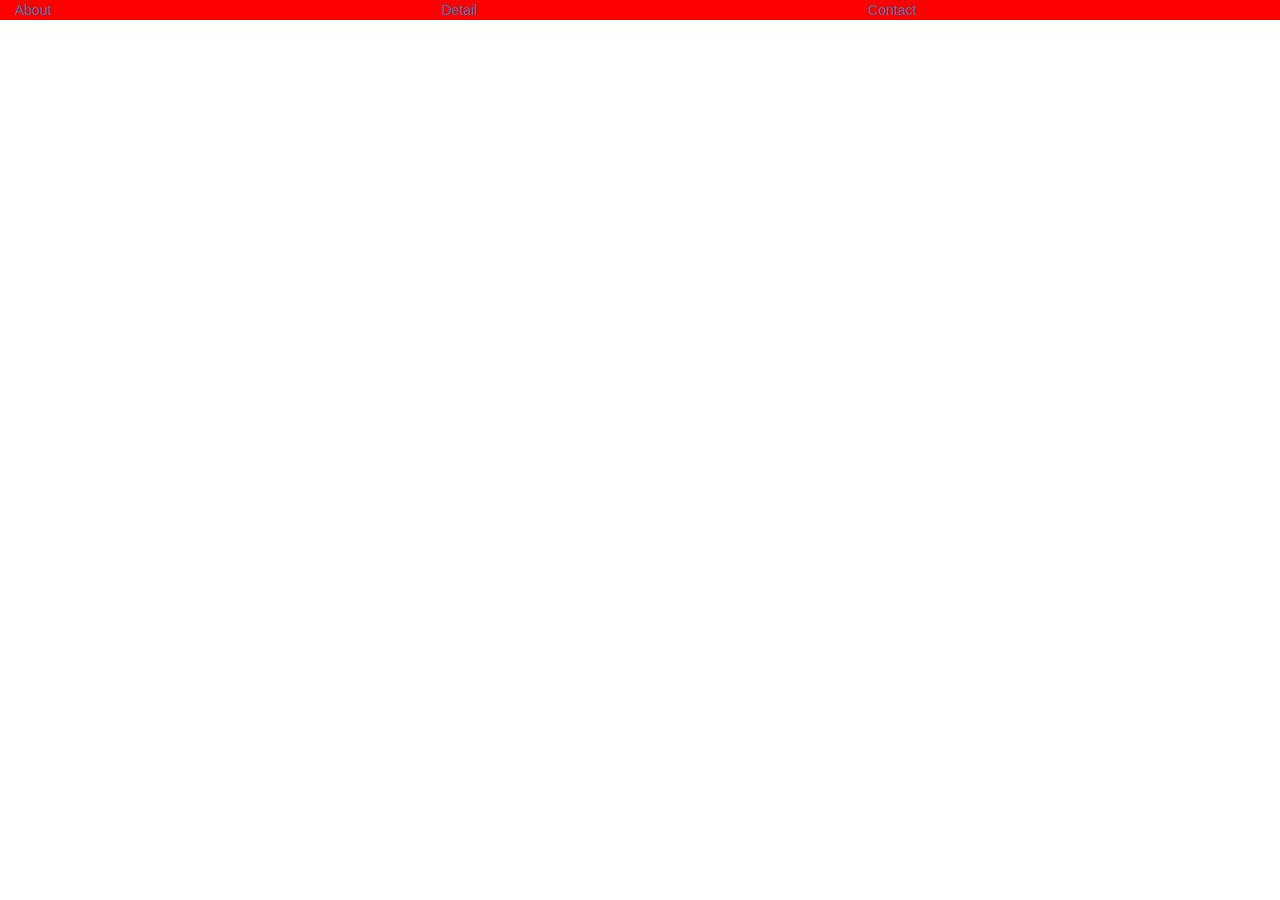
<file: web/nav/index.html>
<!DOCTYPE html>
<html>
	<head>
		<title>Navigation bar</title>
		<link rel="stylesheet prefetch" href="https://maxcdn.bootstrapcdn.com/bootstrap/3.3.5/css/bootstrap.min.css">
		<style type="text/css">
			.col-md-4
			{
				background:#FF0000;
			}
		</style>
	</head>
	<body>

		<div class="col-md-4">
			<a href="about.html">About</a>
		</div>

		<div class="col-md-4">
			<a href="detail.html">Detail</a>
		</div>
		<div class="col-md-4">
		<a href="contact.html">Contact</a>
	</div>
	</body>
</html>
</file>
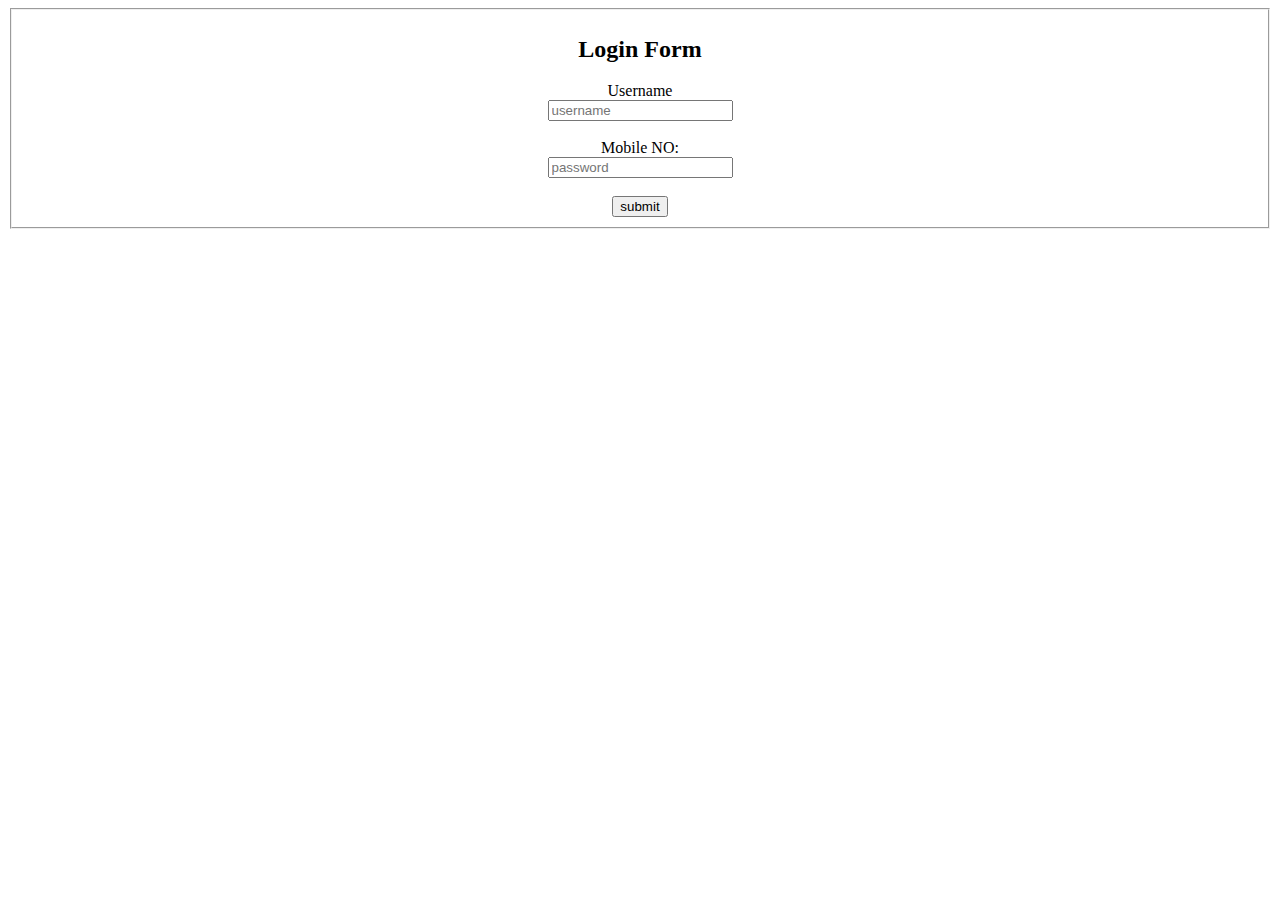
<file: web/login_form.html>
<!DOCTYPE html>
<html>
<head>
	<meta charset="utf-8">
	<meta http-equiv="X-UA-Compatible" content="IE=edge">
	<title>Login</title>
	<script>
		function validate()
		{
				var name = document.forms["validateForm"]["username"];
				var pass = document.forms["validateForm"]["pwd"];

				if(name.value == "")
				{
					alert("enter name");
				}

				if (pass.value =="") {
					alert("enter mobile NO");
				}
				
		}
	</script>
</head>
<body>
	<form method="post" action="" name="validateForm" onsubmit="return validate()">
		<fieldset>
	
		
		<center>
			<h2>Login Form</h2>
		<div><label for="username">Username</label></div>
		<div>
			<input type="text" name="username" id="name" placeholder="username">
		</div><br>

		<div><label for="username">Mobile NO:</label></div>
		<div>
			<input type="mobile" name="pwd" id="pwd" placeholder="password">
		</div><br>
		
		<input type="submit" value="submit">
	</center>
	</fieldset>
	</form>
</body>
</html>
</file>
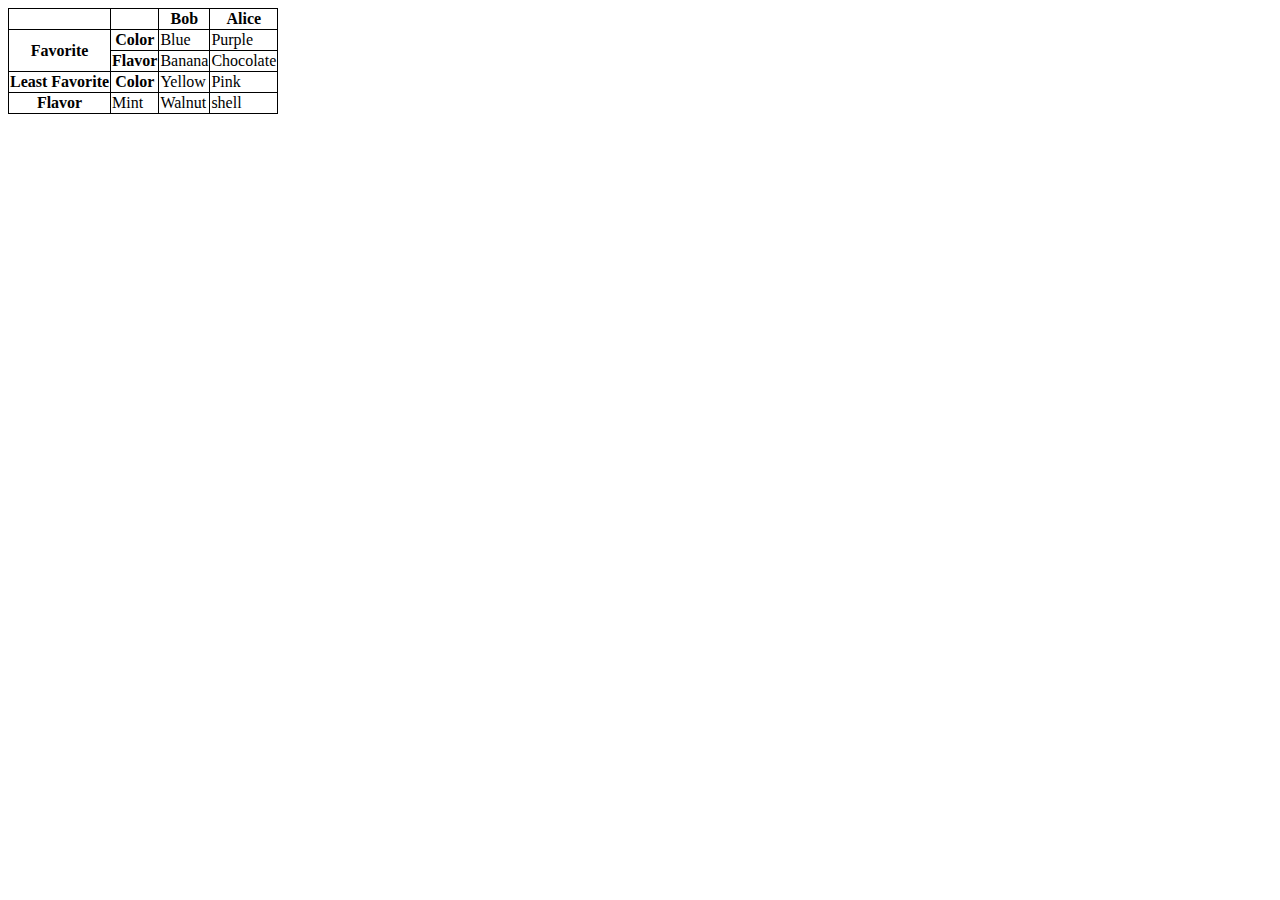
<file: web/table.html>
<!DOCTYPE html>
<html>
<head>
	<title>Table</title>
	<style type="text/css">
		table {
			border-collapse: collapse;
		}
		table,th,td {
			border: 1px solid black
		}
	</style>
</head>
<body>
	<table>
		<tr>
			<th></th>
			<th></th>
			<th>Bob</th>
			<th>Alice</th>
		</tr>
		<tr>
			<th rowspan="2">Favorite</th>
			<th>Color</th>
			<td>Blue</td>
			<td>Purple</td>
		</tr>
		<tr>
			<th>Flavor</th>
			<td>Banana</td>
			<td>Chocolate</td>
		</tr>
		<tr>
			<th>Least Favorite</th>
			<th>Color</th>
			<td>Yellow</td>
			<td>Pink</td>
		</tr>

		<tr>
			<th>Flavor</th>
			<td>Mint</td>
			<td>Walnut</td>
			<td>shell</td>
		</tr>
	</table>
</body>
</html>
</file>
